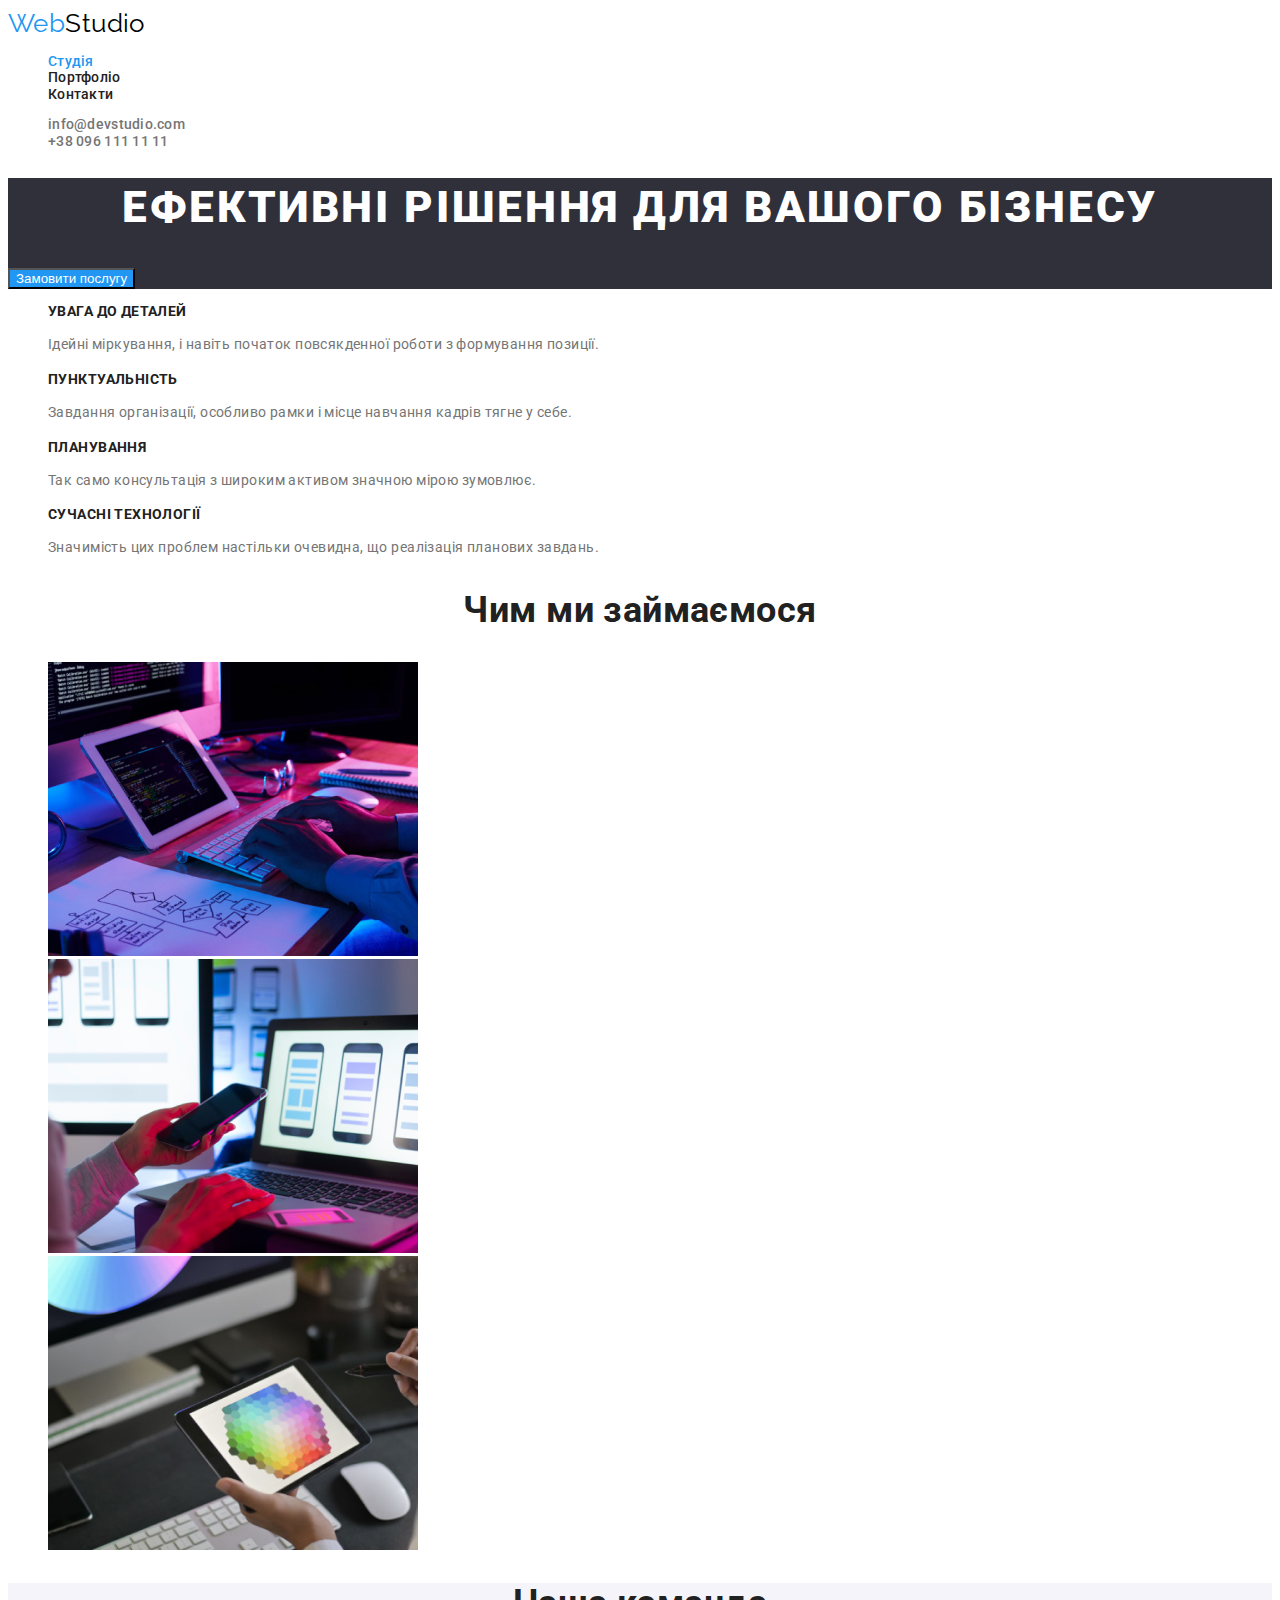
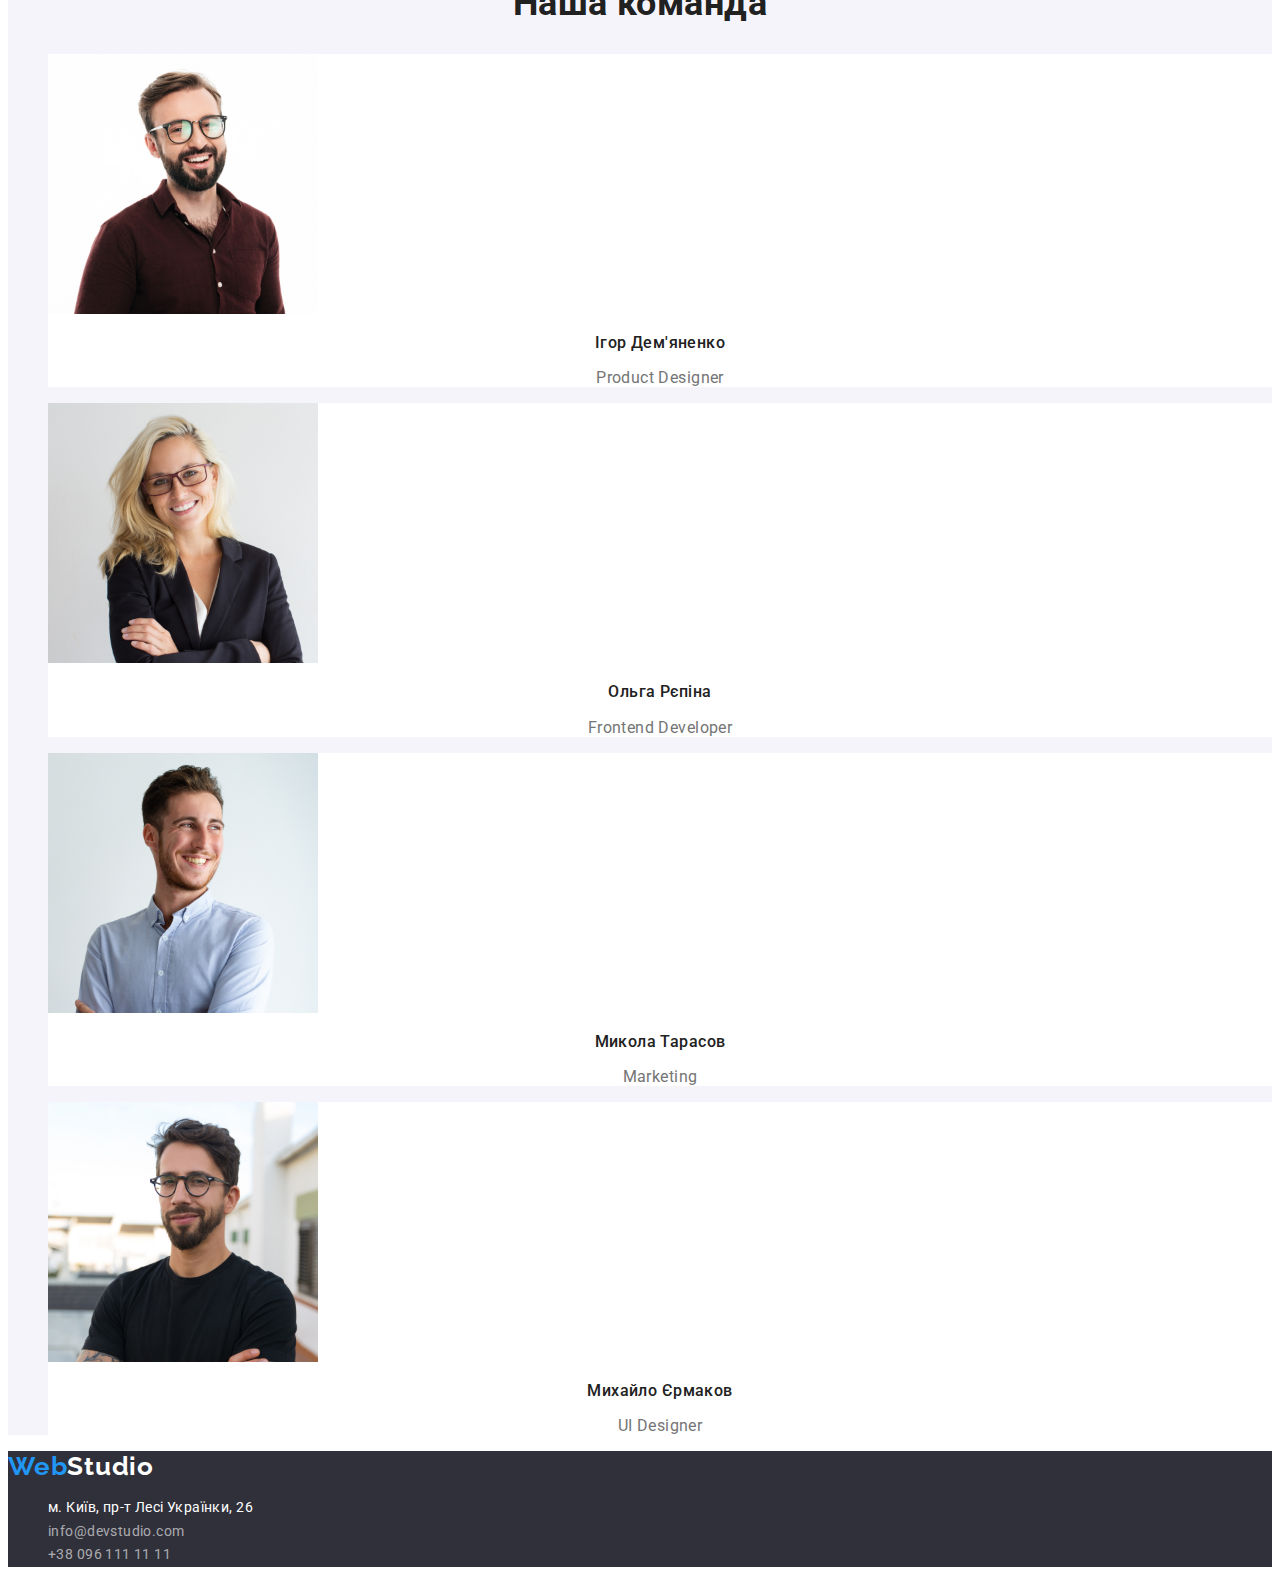
<file: index.html>
<!DOCTYPE html>
<html lang="uk">
  <head>
    <meta charset="UTF-8" />
    <meta http-equiv="X-UA-Compatible" content="IE=edge" />
    <meta name="viewport" content="width= , initial-scale=1.0" />
    <title>Web-Studio</title>
    <link
      href="https://fonts.googleapis.com/css2?family=Raleway:wght@700&family=Roboto:wght@400;500;700;900&display=swap"
      rel="stylesheet"
    />
    <link rel="stylesheet" href="./css/style.css" />
  </head>

  <body>
    <header>
      <nav>
        <a href="./index.html" class="logo-heder"><span class="net">Web</span>Studio</a>

        <ul class="nav-site">
          <li><a href="./index.html" class="link current">Студія</a></li>
          <li><a href="./portfolio.html" class="link">Портфоліо</a></li>
          <li><a href="./index.html" class="link">Контакти</a></li>
        </ul>
      </nav>
      <ul class="contact">
        <li><a href="mailto:info@devstudio.com" class="link">info@devstudio.com</a></li>
        <li><a href="tel:+380961111111" class="link">+38 096 111 11 11</a></li>
      </ul>
    </header>

    <main>
      <!--Effective solutions for your business section-->
      <section class="hero">
        <h1 class="hero-title">Ефективні рішення для вашого бізнесу</h1>
        <button type="button" class="button">Замовити послугу</button>
      </section>

      <!--particularities section-->
      <section class="about">
        <h2 class="visually-hidden">Особливості та переваги</h2>
        <ul>
          <li>
            <h3 class="about-title">УВАГА ДО ДЕТАЛЕЙ</h3>
            <p class="about-text">
              Ідейні міркування, і навіть початок повсякденної роботи з формування позиції.
            </p>
          </li>
          <li>
            <h3 class="about-title">ПУНКТУАЛЬНІСТЬ</h3>
            <p class="about-text">
              Завдання організації, особливо рамки і місце навчання кадрів тягне у себе.
            </p>
          </li>
          <li>
            <h3 class="about-title">ПЛАНУВАННЯ</h3>
            <p class="about-text">
              Так само консультація з широким активом значною мірою зумовлює.
            </p>
          </li>
          <li>
            <h3 class="about-title">СУЧАСНІ ТЕХНОЛОГІЇ</h3>
            <p class="about-text">
              Значимість цих проблем настільки очевидна, що реалізація планових завдань.
            </p>
          </li>
        </ul>
      </section>

      <!--What are we doing section-->
      <section class="section">
        <h2 class="section-title">Чим ми займаємося</h2>
        <ul>
          <li><img src="./images/box1.jpg" alt="Розробка сайту" width="370" height="294" /></li>
          <li>
            <img
              src="./images/box2.jpg"
              alt="Розробка мобільних додатків"
              width="370"
              height="294"
            />
          </li>
          <li><img src="./images/box3.jpg" alt="Розробка графіки" width="370" height="294" /></li>
        </ul>
      </section>

      <!--our team section-->
      <section class="section team">
        <h2 class="section-title">Наша команда</h2>
        <ul>
          <li class="team-card">
            <img src="./images/photo1.jpg" alt="фото чоловіка" width="270" height="260" />
            <h3 class="team-titel">Ігор Дем'яненко</h3>
            <p class="team-text" lang="en">Product Designer</p>
          </li>

          <li class="team-card">
            <img src="./images/photo2.jpg" alt="фото жінки" width="270" height="260" />
            <h3 class="team-titel">Ольга Рєпіна</h3>
            <p class="team-text" lang="en">Frontend Developer</p>
          </li>

          <li class="team-card">
            <img src="./images/photo3.jpg" alt="фото чоловіка" width="270" height="260" />
            <h3 class="team-titel">Микола Тарасов</h3>
            <p class="team-text" lang="en">Marketing</p>
          </li>

          <li class="team-card">
            <img src="./images/photo4.jpg" alt="фото чоловіка" width="270" height="260" />
            <h3 class="team-titel">Михайло Єрмаков</h3>
            <p class="team-text" lang="en">UI Designer</p>
          </li>
        </ul>
      </section>
    </main>

    <footer class="footer">
      <a href="./index.html" class="logo-footer"><span class="net">Web</span>Studio</a>
      <address class="address">
        <ul>
          <li>
            <a
              href="https://goo.gl/maps/aGWjF9qpmwSaqmkM7"
              target="_blank"
              rel="noreferrer noopener nofollow"
              class="map"
              >м. Київ, пр-т Лесі Українки, 26
            </a>
          </li>
          <li><a href="mailto:info@devstudio.com" class="link">info@devstudio.com</a></li>
          <li><a href="tel:+380961111111" class="link">+38 096 111 11 11</a></li>
        </ul>
      </address>
    </footer>
  </body>
</html>
</file>
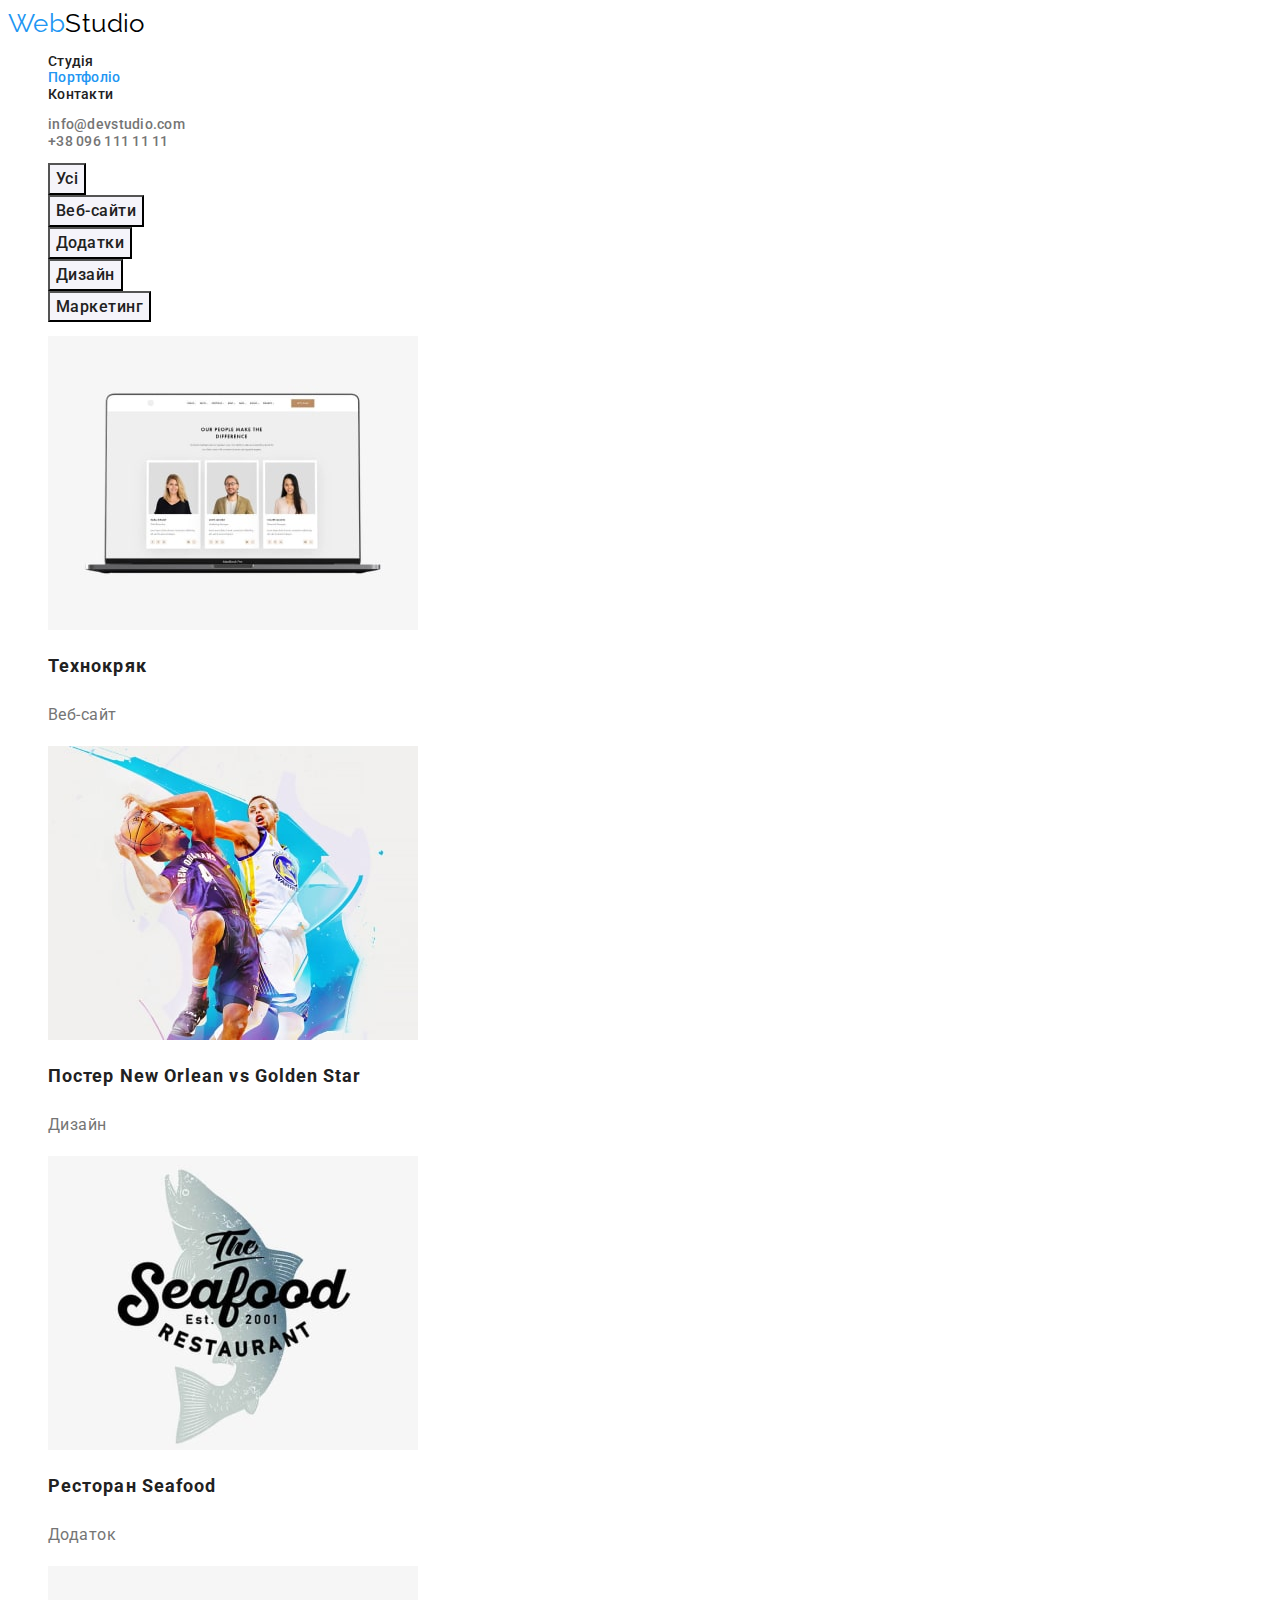
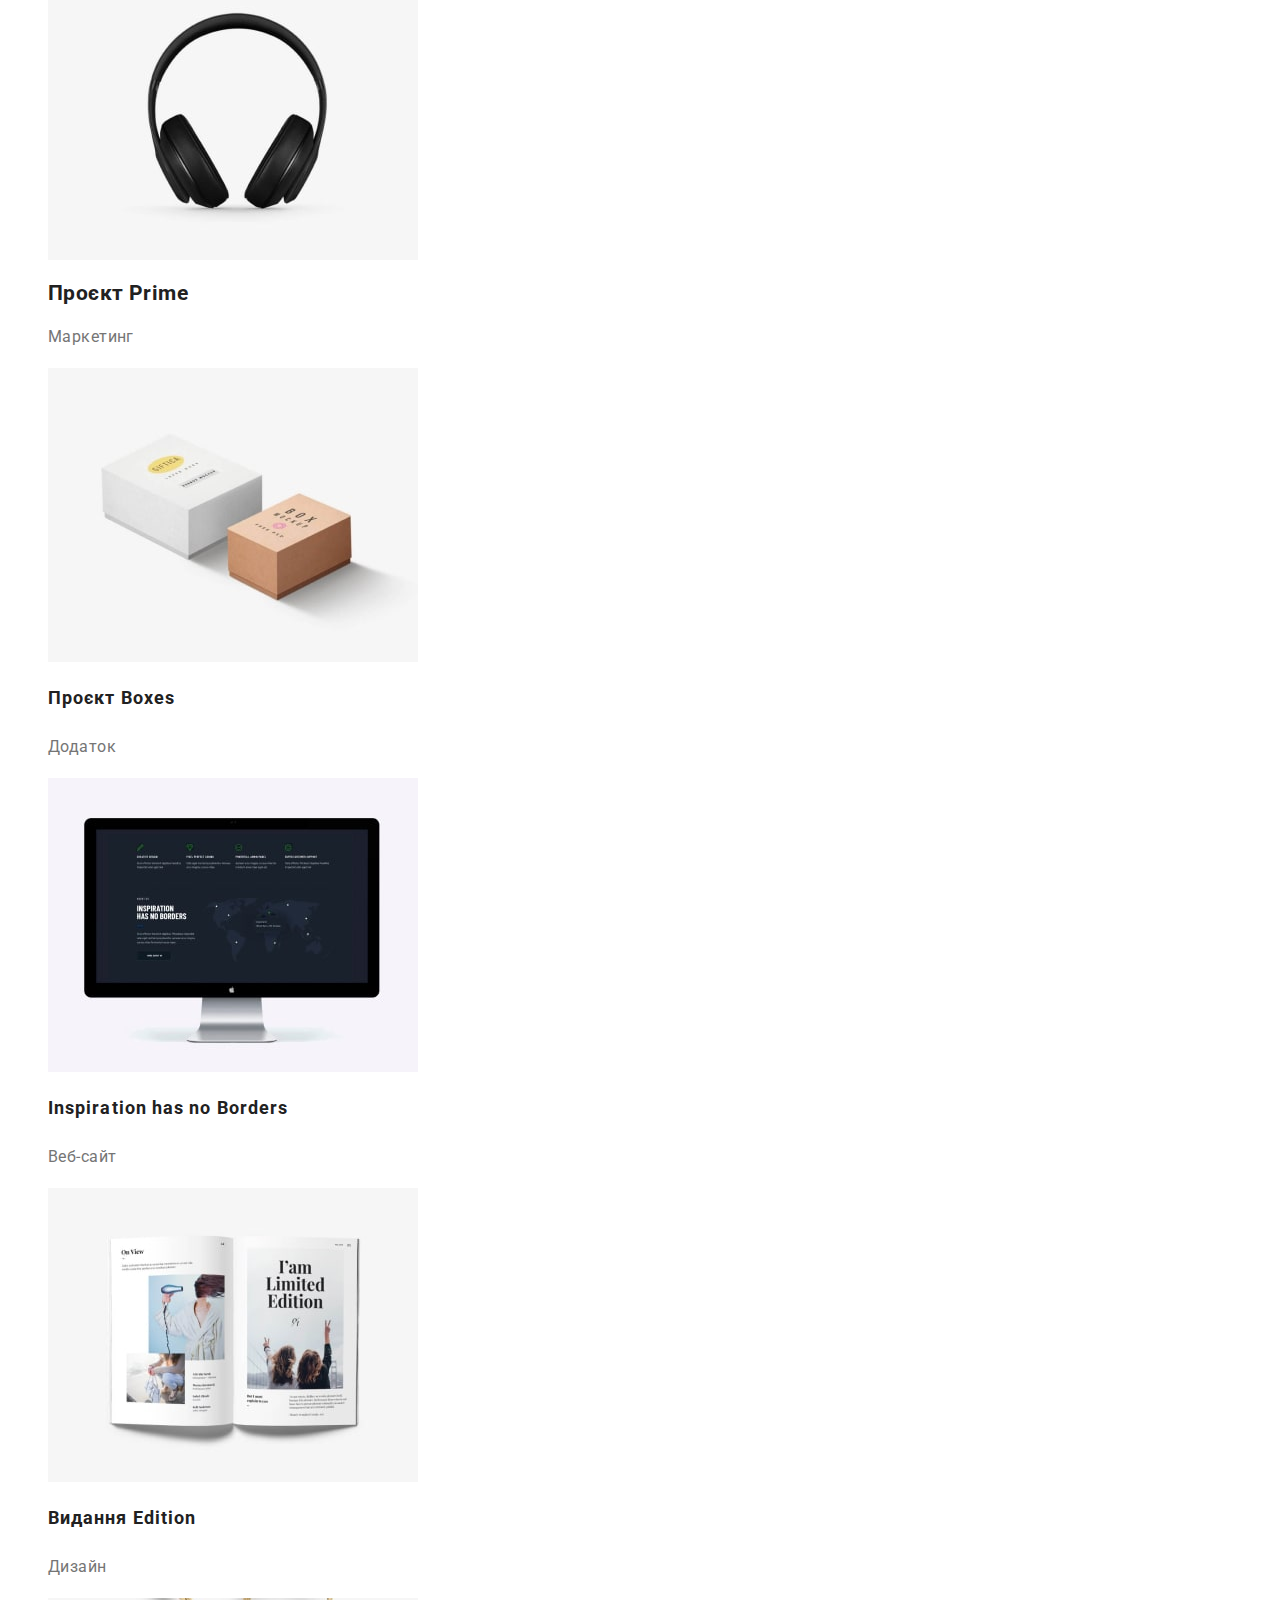
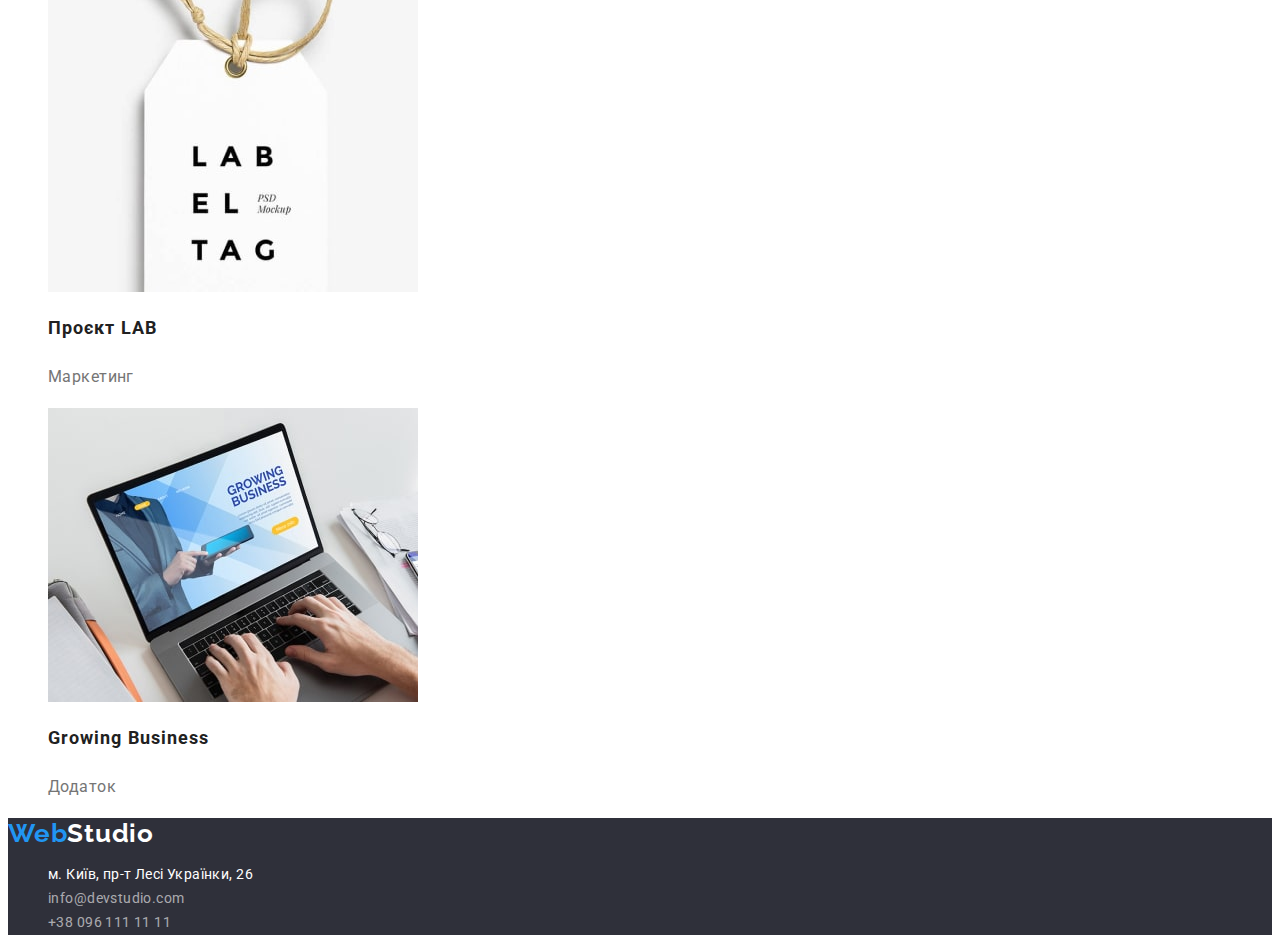
<file: portfolio.html>
<!DOCTYPE html>
<html lang="uk">
  <head>
    <meta charset="UTF-8" />
    <meta http-equiv="X-UA-Compatible" content="IE=edge" />
    <meta name="viewport" content="width=device-width, initial-scale=1.0" />
    <title>Портфоліо</title>

    <link
      href="https://fonts.googleapis.com/css2?family=Raleway:wght@700&family=Roboto:wght@400;500;700;900&display=swap"
      rel="stylesheet"
    />
    <link rel="stylesheet" href="./css/style.css" />
  </head>

  <body>
    <header>
      <nav>
        <a href="./index.html" class="logo-heder"><span class="net">Web</span>Studio</a>

        <ul class="nav-site">
          <li><a href="./index.html" class="link">Студія</a></li>
          <li><a href="./portfolio.html" class="link current">Портфоліо</a></li>
          <li><a href="./index.html" class="link">Контакти</a></li>
        </ul>
      </nav>

      <ul class="contact">
        <li><a href="mailto:info@devstudio.com" class="link">info@devstudio.com</a></li>
        <li><a href="tel:+380961111111" class="link">+38 096 111 11 11</a></li>
      </ul>
    </header>

    <main>
      <section>
        <h1 class="visually-hidden">Наші проекти</h1>
        <!-- радиокнопки (для будующей стилизации)-->
        <ul class="filter">
          <li><button type="button" class="radio-button cursor">Усі</button></li>
          <li><button type="button" class="radio-button cursor">Веб-сайти</button></li>
          <li><button type="button" class="radio-button cursor">Додатки</button></li>
          <li><button type="button" class="radio-button cursor">Дизайн</button></li>
          <li><button type="button" class="radio-button cursor">Маркетинг</button></li>
        </ul>

        <ul class="work">
          <li>
            <img src="./images/cryak.jpg" alt="дві жінки та чоловік" width="370" height="294" />
            <h2 class="work-title">Технокряк</h2>
            <p class="work-link">Веб-сайт</p>
          </li>

          <li>
            <img
              src="./images/poster.jpg"
              alt="чоловіки грають у баскетбол"
              width="370"
              height="294"
            />
            <h2 class="work-title">Постер <span lang="en">New Orlean vs Golden Star</span></h2>
            <p class="work-link">Дизайн</p>
          </li>

          <li>
            <img
              src="./images/restoran.jpg"
              alt="малюнок з назвою ресторану"
              width="370"
              height="294"
            />
            <h2 class="work-title">Ресторан <span lang="en">Seafood</span></h2>
            <p class="work-link">Додаток</p>
          </li>

          <li>
            <img src="./images/prime.jpg" alt="навушники" width="370" height="294" />
            <h2>Проєкт <span lang="en"> Prime</span></h2>
            <p class="work-link">Маркетинг</p>
          </li>

          <li>
            <img
              src="./images/boxes.jpg"
              alt="дві коробки біла і червона"
              width="370"
              height="294"
            />
            <h2 class="work-title">Проєкт Boxes</h2>
            <p class="work-link">Додаток</p>
          </li>

          <li>
            <img src="./images/inspiration.jpg" alt="монітор" width="370" height="294" />
            <h2 class="work-title">Inspiration has no Borders</h2>
            <p class="work-link">Веб-сайт</p>
          </li>

          <li>
            <img src="./images/limited.jpg" alt="книга" width="370" height="294" />
            <h2 class="work-title">Видання <span lang="en">Edition</span></h2>
            <p class="work-link">Дизайн</p>
          </li>

          <li>
            <img src="./images/lab.jpg" alt="аркуш з текстом" width="370" height="294" />
            <h2 class="work-title">Проєкт <span lang="en">LAB</span></h2>
            <p class="work-link">Маркетинг</p>
          </li>

          <li>
            <img src="./images/business.jpg" alt="ноутбук" width="370" height="294" />
            <h2 lang="en" class="work-title">Growing Business</h2>
            <p class="work-link">Додаток</p>
          </li>
        </ul>
      </section>
    </main>

    <footer class="footer">
      <a href="./index.html" class="logo-footer"><span class="net">Web</span>Studio</a>
      <address class="address">
        <ul>
          <li>
            <a
              href="https://goo.gl/maps/aGWjF9qpmwSaqmkM7"
              target="_blank"
              rel="noreferrer noopener nofollow"
              class="map"
              >м. Київ, пр-т Лесі Українки, 26
            </a>
          </li>
          <li><a href="mailto:info@devstudio.com" class="link">info@devstudio.com</a></li>
          <li><a href="tel:+380961111111" class="link">+38 096 111 11 11</a></li>
        </ul>
      </address>
    </footer>
  </body>
</html>
</file>
<file: css/style.css>
:root {
  /* первичный цвет текста */
  --primary-text-color: #757575;
  /* первичный цвет заголовка */
  --primary-title-color: #212121;
  --accent-text-color: #2196f3;
  /* первичный цвет фона */
  --primary-background-color: #f5f5f5;
  /* вторичный цвет фона */
  --secondary-background-color: #f5f4fa;
  --white-color: #ffffff;
}
/* Стили для index.html  */
body {
  background-color: var(--white-color);
  font-family: 'Roboto';
  font-size: 14px;
  color: #212121;
  letter-spacing: 0.03em;
}

.visually-hidden {
  position: absolute;
  width: 1px;
  height: 1px;
  margin: -1px;
  border: 0;
  padding: 0;

  white-space: nowrap;
  clip-path: inset(100%);
  clip: rect(0 0 0 0);
  overflow: hidden;
}

/* html + portfolio */
.logo-heder {
  color: #000000;
  text-decoration: none;

  font-family: 'Raleway';
  font-size: 26px;
  line-height: 1.19;
}
/* html + portfolio */
.net {
  color: var(--accent-text-color);
}
/* html + portfolio */
.nav-site {
  list-style: none;
}
/* html + portfolio */
.nav-site .link {
  color: var(--primary-title-color);
  font-weight: 500;
  line-height: 1.1;
  letter-spacing: 0.02em;
  text-decoration: none;
}
.nav-site .link:hover,
.nav-site .link:focus {
  color: var(--accent-text-color);
}

.nav-site .link.current {
  color: var(--accent-text-color);
}

.contact {
  list-style: none;
}
.contact .link {
  /* font-family: 'Roboto'; */
  font-weight: 500;
  /* font-size: 14px; */
  line-height: 1.1;
  letter-spacing: 0.02em;
  color: var(--primary-text-color);

  text-decoration: none;
}
.contact .link:hover,
.contact .link:focus {
  color: var(--accent-text-color);
}

.hero {
  background-color: #2f303a;
}
.hero-title {
  /* font-family: 'Roboto'; */
  font-weight: 900;
  font-size: 44px;
  line-height: 1.36;
  text-align: center;
  letter-spacing: 0.06em;
  text-transform: uppercase;
  color: var(--white-color);
}

.about > ul {
  list-style: none;
}
.about-title {
  font-size: 14px;
  line-height: 16px;
  text-transform: uppercase;
}
.about-text {
  line-height: 1.71;
  color: var(--primary-text-color);
}
.section > ul {
  list-style: none;
}

.section-title {
  font-size: 36px;
  line-height: 1.16;
  text-align: center;
  color: var(--primary-title-color);
}

.team {
  background-color: var(--secondary-background-color);
}
.team-titel {
  font-weight: 500;
  font-size: 16px;
  line-height: 1.19;
  text-align: center;
  color: var(--primary-title-color);
}

.team-text {
  font-size: 16px;
  line-height: 1.19;
  text-align: center;
  color: var(--primary-text-color);
}

.team-card {
  background-color: var(--white-color);
}

/* html + portfolio */
.footer {
  background-color: #2f303a;
}

.logo-footer {
  color: var(--white-color);
  text-decoration: none;

  font-family: 'Raleway';
  font-weight: 700;
  font-size: 26px;
  line-height: 1.19;
  letter-spacing: 0.03em;
}

.address > ul {
  list-style: none;
}
.address {
  font-style: normal;
  font-weight: 400;
  line-height: 1.71;
}
.address .map {
  color: var(--white-color);
  text-decoration: none;
}
.address .link {
  color: rgba(255, 255, 255, 0.6);
  text-decoration: none;
}

.button {
  color: var(--white-color);
  background-color: var(--accent-text-color);
}

/* Стили для portfolio.html */

.filter {
  list-style: none;
}
.radio-button {
  /* color: var(--primary-title-color); */
  /* background-color: var(--secondary-background-color); */
  font-family: 'Roboto';
  font-weight: 500;
  font-size: 16px;
  line-height: 1.62;
  letter-spacing: 0.03em;
}

.radio-button:hover,
.radio-button:focus {
  color: var(--white-color);
  background-color: var(--accent-text-color);
}
.cursor {
  cursor: pointer;
  background-color: var(--secondary-background-color);
  color: var(--primary-title-color);
}

.work {
  list-style: none;
}

.work-title {
  color: var(--primary-title-color);
  font-size: 18px;
  line-height: 2;
  letter-spacing: 0.06em;
}

.work-link {
  color: var(--primary-text-color);
  font-size: 16px;
  line-height: 1.88;
}
</file>
